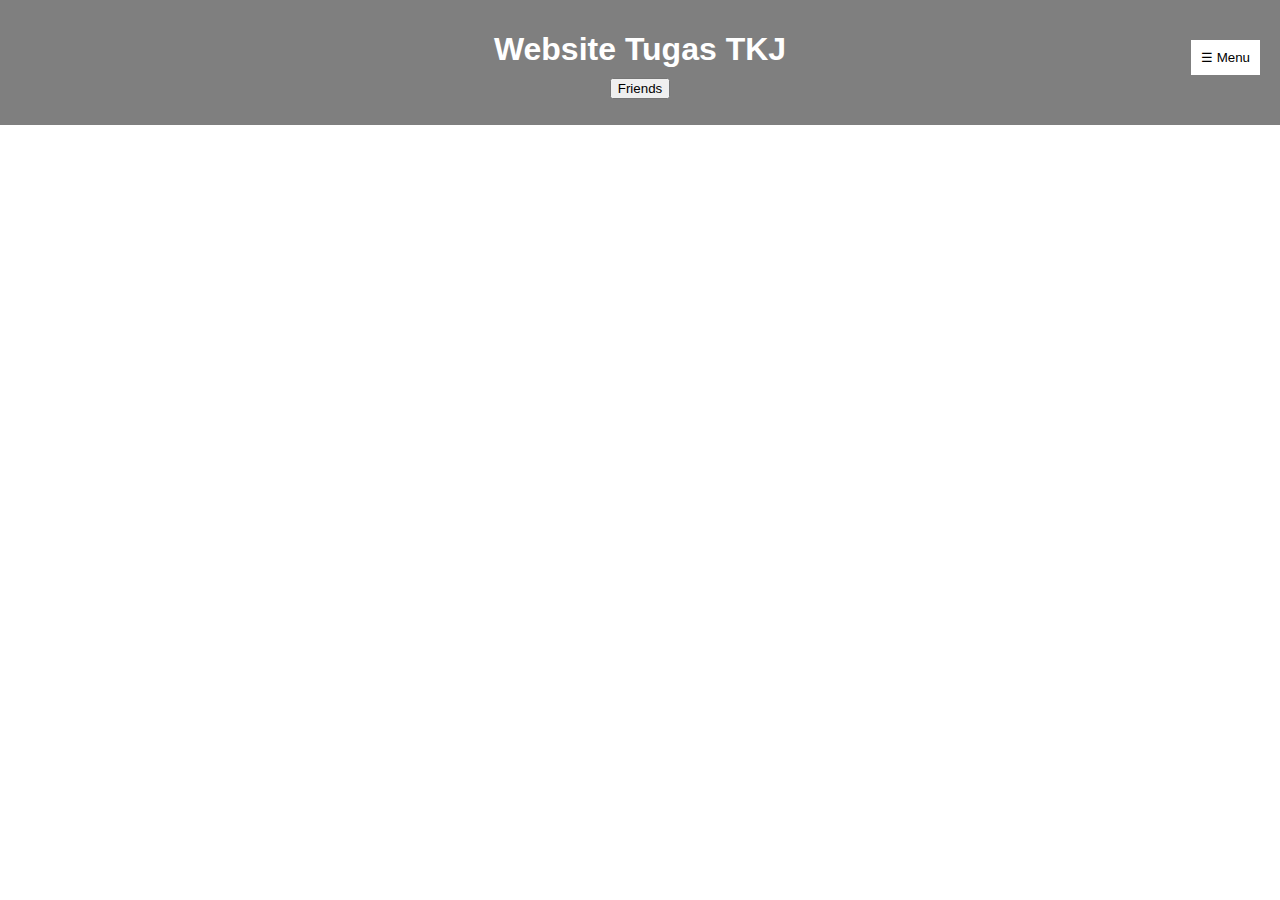
<file: Test 2/index.html>
<!DOCTYPE html>
<html lang="id">
<head>
    <meta charset="UTF-8">
    <meta name="viewport" content="width=device-width, initial-scale=1.0">
    <link rel="stylesheet" href="styles.css">
    <title>Website Tugas TKJ</title>
</head>
<body>
    <header>
        <h1 class="fade-in">Website Tugas TKJ</h1>
        <button id="menu-toggle">☰ Menu</button> 
        <button onclick="location.href='main.html'">Friends</button>
    </header>
    </main>
    <script src="script.js"></script>
</body>
</html>
</file>
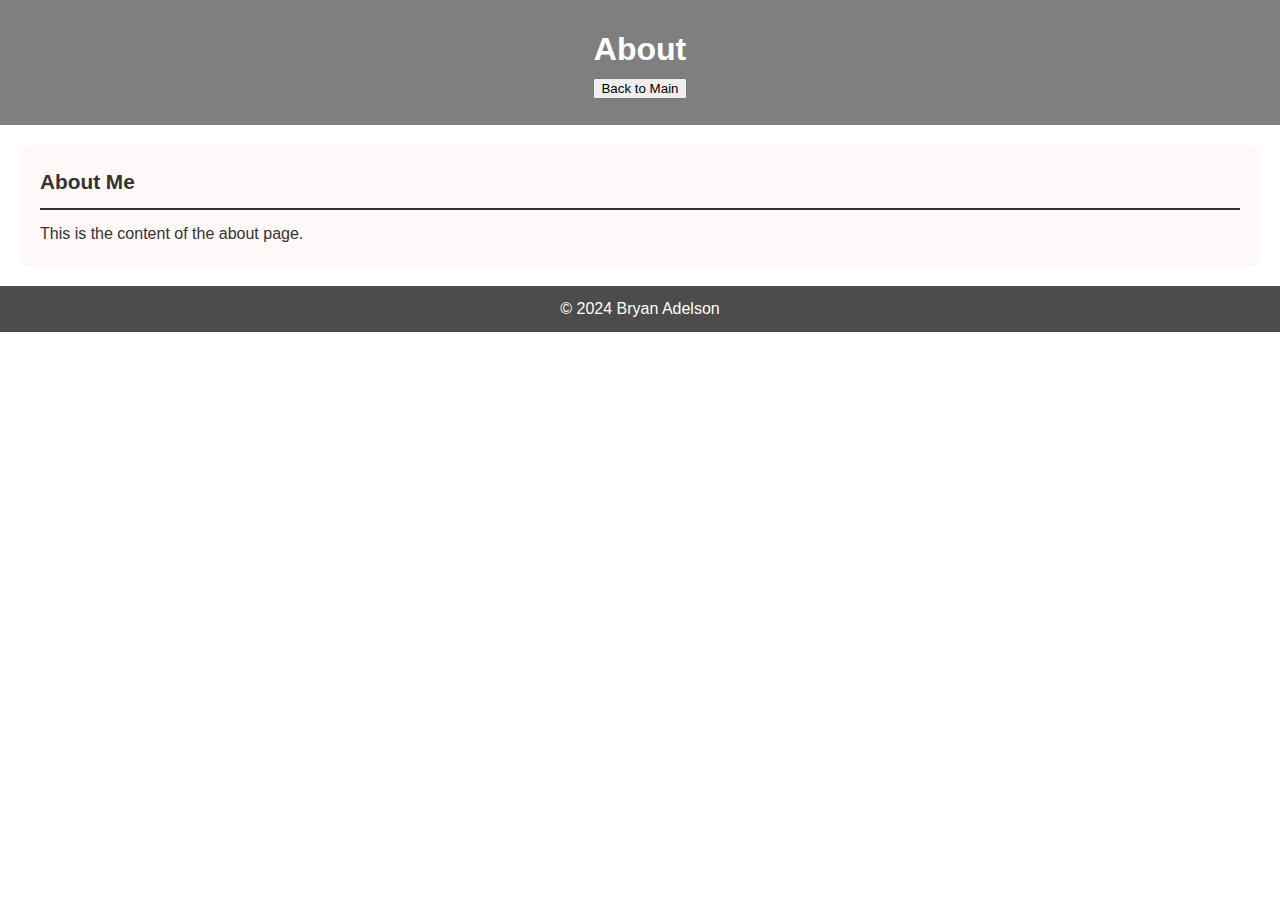
<file: Test 2/about.html>
<!DOCTYPE html>
<html lang="en">
<head>
    <meta charset="UTF-8">
    <meta name="viewport" content="width=device-width, initial-scale=1.0">
    <title>About</title>
    <link rel="stylesheet" href="styles.css"> 
</head>
<body>
    <header>
        <h1>About</h1>
        <button onclick="location.href='main.html'">Back to Main</button>
    </header>
    <main>
        <h2>About Me</h2>
        <p>This is the content of the about page.</p>
    </main>
    <footer>
        <p>&copy; 2024 Bryan Adelson</p>
    </footer>
</body>
</html>
</file>
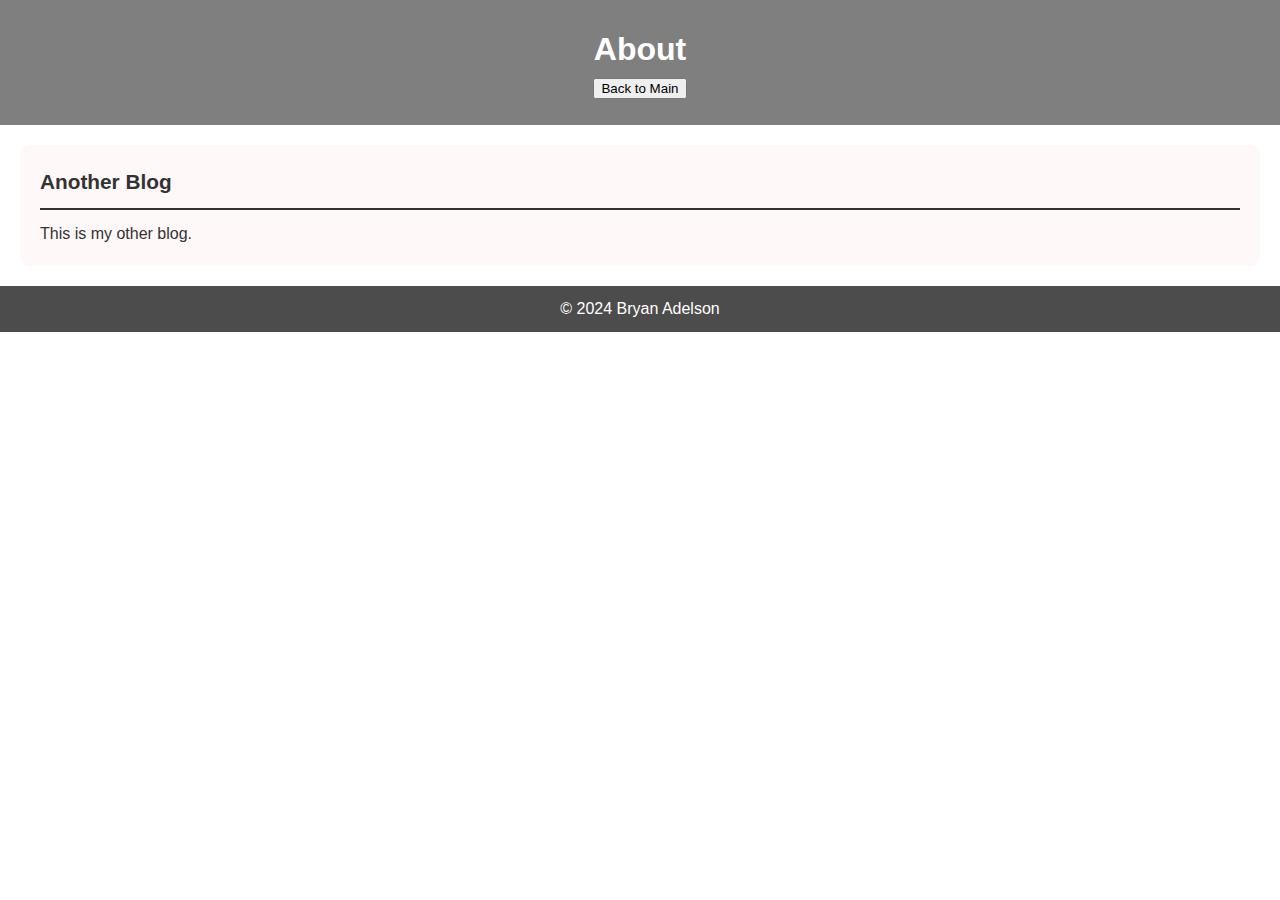
<file: Test 2/blog.html>
<!DOCTYPE html>
<html lang="en">
<head>
    <meta charset="UTF-8">
    <meta name="viewport" content="width=device-width, initial-scale=1.0">
    <title>Blog</title>
    <link rel="stylesheet" href="styles.css"> 
</head>
<body>
    <header>
        <h1>About</h1>
        <button onclick="location.href='main.html'">Back to Main</button>
    </header>
    <main>
        <h2>Another Blog</h2>
        <p>This is my other blog.</p>
    </main>
    <footer>
        <p>&copy; 2024 Bryan Adelson</p>
    </footer>
</body>
</html>
</file>
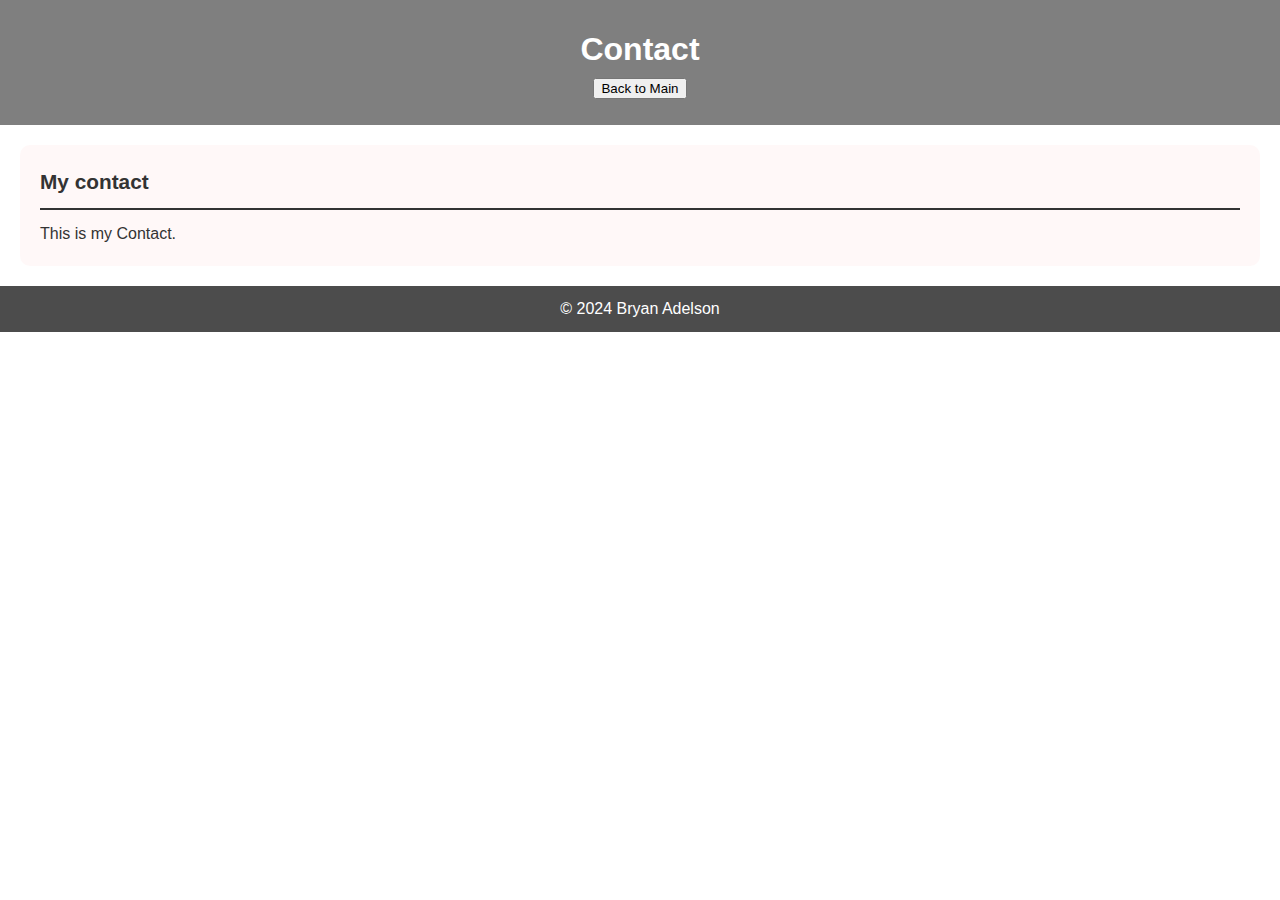
<file: Test 2/contact.html>
<!DOCTYPE html>
<html lang="en">
<head>
    <meta charset="UTF-8">
    <meta name="viewport" content="width=device-width, initial-scale=1.0">
    <title>Contact</title>
    <link rel="stylesheet" href="styles.css"> 
</head>
<body>
    <header>
        <h1>Contact</h1>
        <button onclick="location.href='main.html'">Back to Main</button>
    </header>
    <main>
        <h2>My contact</h2>
        <p>This is my Contact.</p>
    </main>
    <footer>
        <p>&copy; 2024 Bryan Adelson</p>
    </footer>
</body>
</html>
</file>
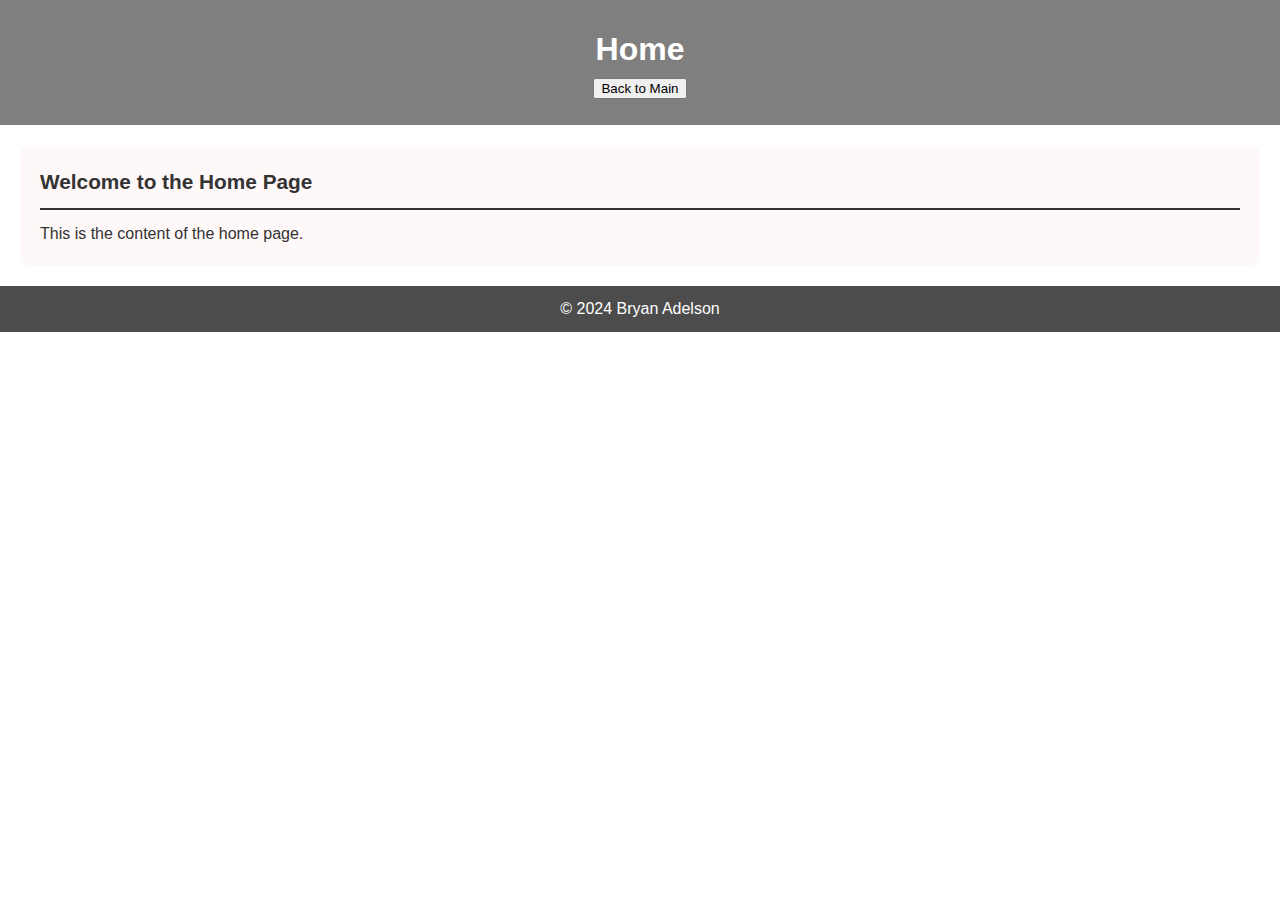
<file: Test 2/home.html>
<!DOCTYPE html>
<html lang="en">
<head>
    <meta charset="UTF-8">
    <meta name="viewport" content="width=device-width, initial-scale=1.0">
    <title>Home</title>
    <link rel="stylesheet" href="styles.css"> 
</head>
<body>
    <header>
        <h1>Home</h1>
        <button onclick="location.href='main.html'">Back to Main</button>
    </header>
    <main>
        <h2>Welcome to the Home Page</h2>
        <p>This is the content of the home page.</p>
    </main>
    <footer>
        <p>&copy; 2024 Bryan Adelson</p>
    </footer>
</body>
</html>
</file>
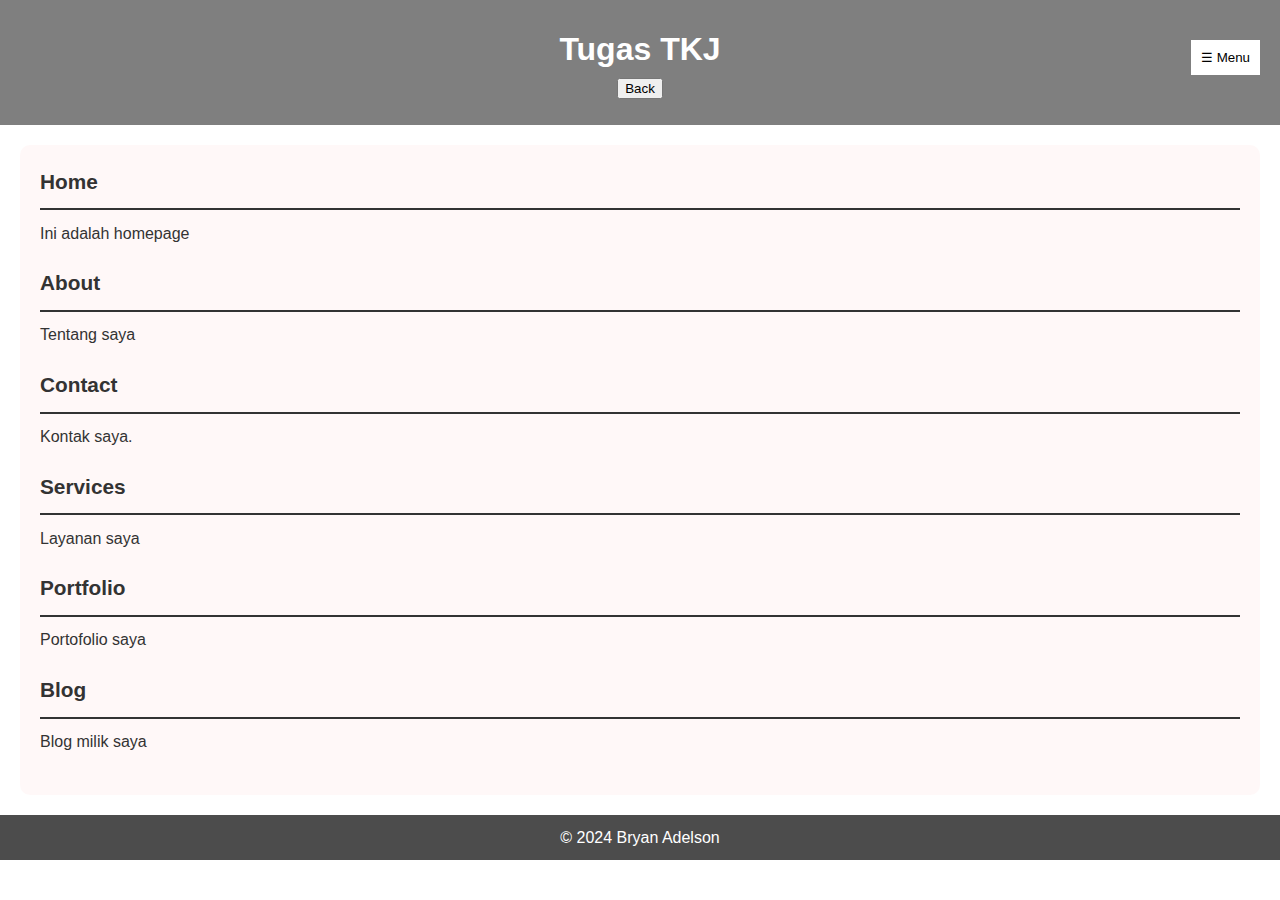
<file: Test 2/main.html>
<!DOCTYPE html>
<html lang="en">
<head>
    <meta charset="UTF-8">
    <meta name="viewport" content="width=device-width, initial-scale=1.0">
    <title>Homepage</title>
    <link rel="stylesheet" href="styles.css"> 
</head>
<body>
    <header>
        <h1>Tugas TKJ</h1>
        <button id="menu-toggle">☰ Menu</button>
        <button onclick="location.href='index.html'">Back</button>  
    </header>
    <nav id="main-nav"> 
        <ul>
            <li><a href="home.html">Home</a></li>
            <li><a href="about.html">About</a></li>
            <li><a href="contact.html">Contact</a></li>
            <li><a href="services.html">Services</a></li>
            <li><a href="portfolio.html">Portfolio</a></li>
            <li><a href="blog.html">Blog</a></li>
        </ul>
    </nav>
    <main>
        <section id="home">
            <h2>Home</h2>
            <p>Ini adalah homepage</p>
        </section>
        <section id="about">
            <h2>About</h2>
            <p>Tentang saya</p>
        </section>
        <section id="contact">
            <h2>Contact</h2>
            <p>Kontak saya.</p>
        </section>
        <section id="services">
            <h2>Services</h2>
            <p>Layanan saya</p>
        </section>
        <section id="portfolio">
            <h2>Portfolio</h2>
            <p>Portofolio saya</p>
        </section>
        <section id="blog">
            <h2>Blog</h2>
            <p>Blog milik saya</p>
        </section>
    </main>
    <footer>
        <p>&copy; 2024 Bryan Adelson</p>
    </footer>
    <script src="script.js"></script> 
</body>
</html>
</file>
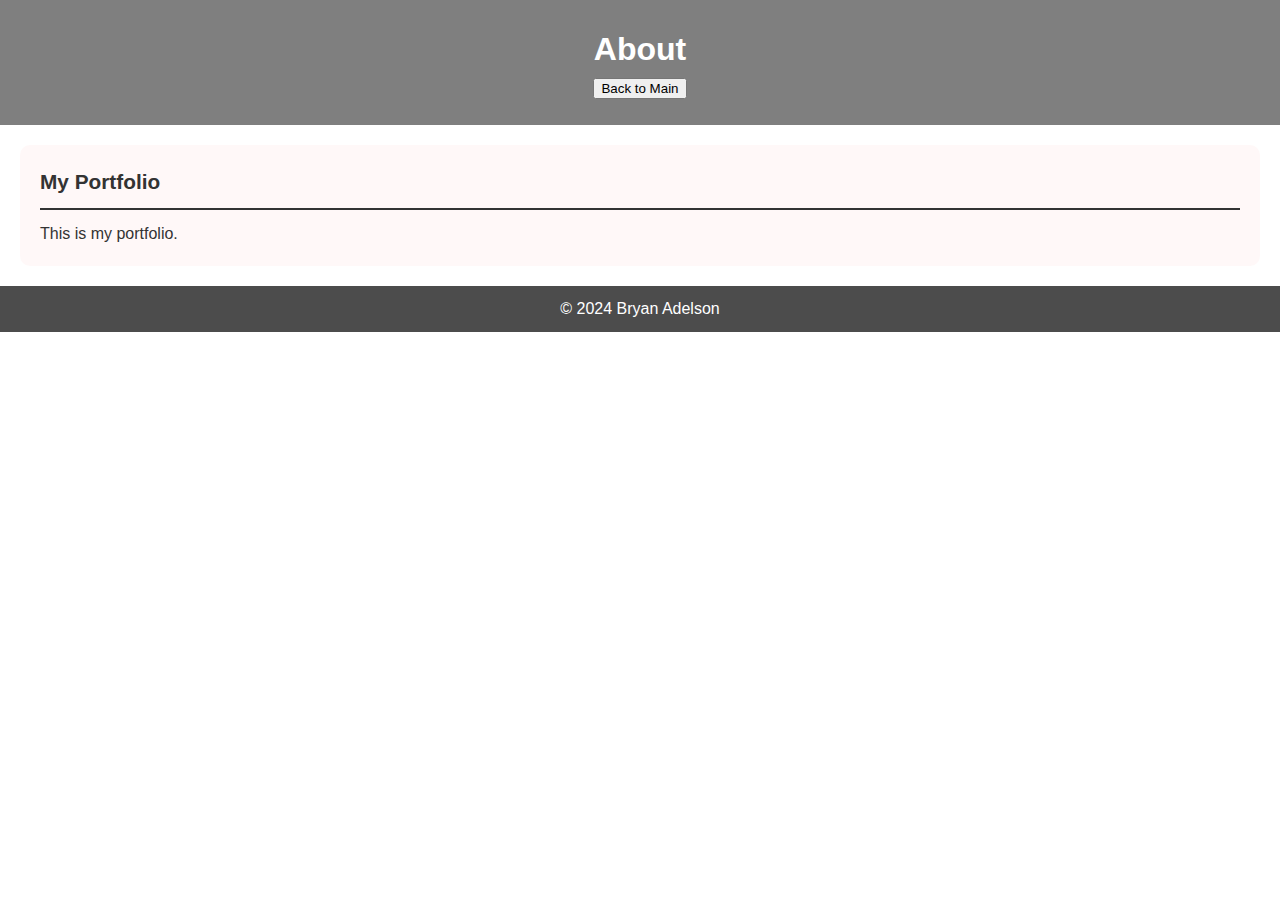
<file: Test 2/portfolio.html>
<!DOCTYPE html>
<html lang="en">
<head>
    <meta charset="UTF-8">
    <meta name="viewport" content="width=device-width, initial-scale=1.0">
    <title>Portfolio</title>
    <link rel="stylesheet" href="styles.css"> 
</head>
<body>
    <header>
        <h1>About</h1>
        <button onclick="location.href='main.html'">Back to Main</button>
    </header>
    <main>
        <h2>My Portfolio</h2>
        <p>This is my portfolio.</p>
    </main>
    <footer>
        <p>&copy; 2024 Bryan Adelson</p>
    </footer>
</body>
</html>
</file>
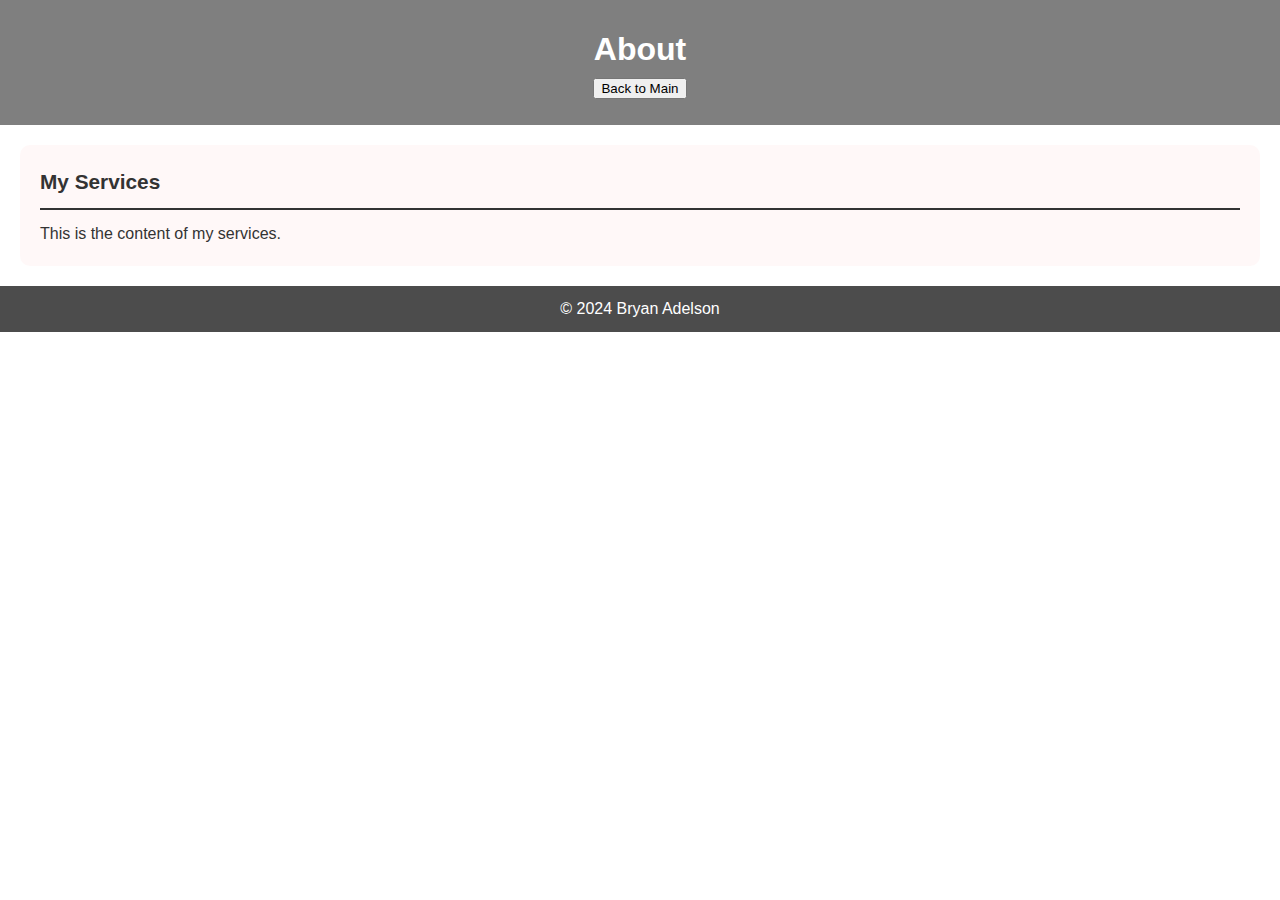
<file: Test 2/services.html>
<!DOCTYPE html>
<html lang="en">
<head>
    <meta charset="UTF-8">
    <meta name="viewport" content="width=device-width, initial-scale=1.0">
    <title>Services</title>
    <link rel="stylesheet" href="styles.css"> 
</head>
<body>
    <header>
        <h1>About</h1>
        <button onclick="location.href='main.html'">Back to Main</button>
    </header>
    <main>
        <h2>My Services</h2>
        <p>This is the content of my services.</p>
    </main>
    <footer>
        <p>&copy; 2024 Bryan Adelson</p>
    </footer>
</body>
</html>
</file>
<file: Test 2/styles.css>
body, h1, h2, p, ul, li {
    margin: 0;
    padding: 0;
    box-sizing: border-box;
}

body {
    font-family: 'Arial', sans-serif;
    background-image: url('https://i.redd.it/gfw2ukubmu091.jpg'); 
    background-size: cover;
    background-position: center;
    background-repeat: no-repeat;
    background-attachment: fixed;
    color: #333;
    line-height: 1.6;
    animation: fadeIn 2s ease-in; 
}

header {
    background-color: rgba(0, 0, 0, 0.5);
    color: rgb(255, 255, 255);
    text-align: center;
    padding: 1.5em 0;
    font:medium 0;

}

#menu-toggle {
    position: absolute;
    right: 20px;
    top: 40px;
    background-color: #ffffff;
    border: none;
    padding: 10px;
    cursor: pointer;
}


nav {
    background-color: rgba(0, 0, 0, 0.7);
    position: absolute;
    width: 100%;
    top: 60px;
    text-align: center;
    display: none; 
}

nav ul {
    list-style-type: none;
    padding: 10px 0;
    margin: 0;
}

nav ul li {
    margin: 10px 0;
}

nav ul li a {
    display: block;
    color: rgb(255, 255, 255);
    text-align: center;
    padding: 14px 20px;
    text-decoration: none;
}

nav ul li a:hover {
    background-color: rgba(0, 0, 0, 0.9);
}


main {
    padding: 20px;
    background-color: rgba(255, 242, 242, 0.5); 
    margin: 20px auto;
    max-width: 1200px;
    border-radius: 10px;
}


section {
    margin-bottom: 20px;
}

h2 {
    border-bottom: 2px solid #333;
    padding-bottom: 0.5em;
    margin-bottom: 0.5em;
    font-size: 1.3em;
}


footer {
    background-color: rgba(0, 0, 0, 0.7);
    color: white;
    text-align: center;
    padding: 10px 0;
}


#main-nav.show {
    display: block;
    position: absolute;
    top: 60%;
    left: 50%;
    transform: translate(-50%, -50%);
    z-index: 1000;
}


body, html {
    margin: 0;
    padding: 0;
    height: 100%;
    font-family: 'Arial', sans-serif;
}
</file>
